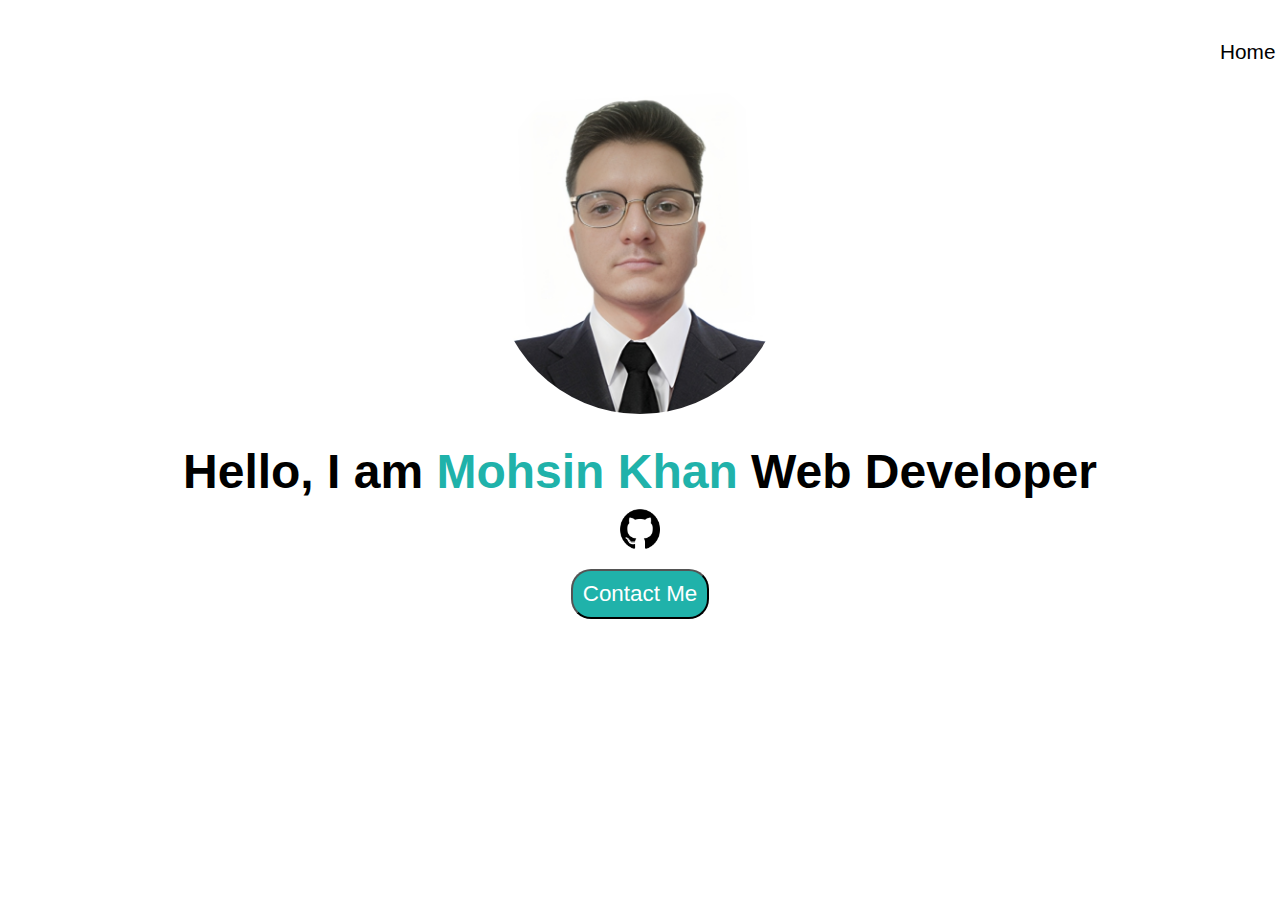
<file: Index.html>
<!DOCTYPE html>
<html lang="en">

<head>
    <meta charset="UTF-8">
    <meta name="viewport" content="width=device-width, initial-scale=1.0">
    <title>Mohsin Khan Portfolio</title>
    <link rel="stylesheet" href="CSS/index.css">
</head>

<body>
    <header>
        <nav class="nav">
            <ul>
                <li><a href="index.html">Home</a></li>
                <li><a href="Project.html" target="_blank">Project</a></li>
                <li><a href="About.html" target="_blank">About</a></li>
            </ul>
        </nav>
    </header>
    <section class="home">
        <img src="Images/My Img.png" alt="">
        <div class="h1">
            <h1>Hello, I am <span>Mohsin Khan</span> Web Developer</h1>
        </div>
        <div class="social">
            <a href="https://github.com/mohsink-programer" target="_blank"><img src="Images/Github.png" alt=""></a>
        </div>
        <div class="btn-1">
            <button class="btn"> <a href="Contact.html" target="_blank">Contact Me</a></button>
        </div>
    </section>
</body>

</html>
</file>
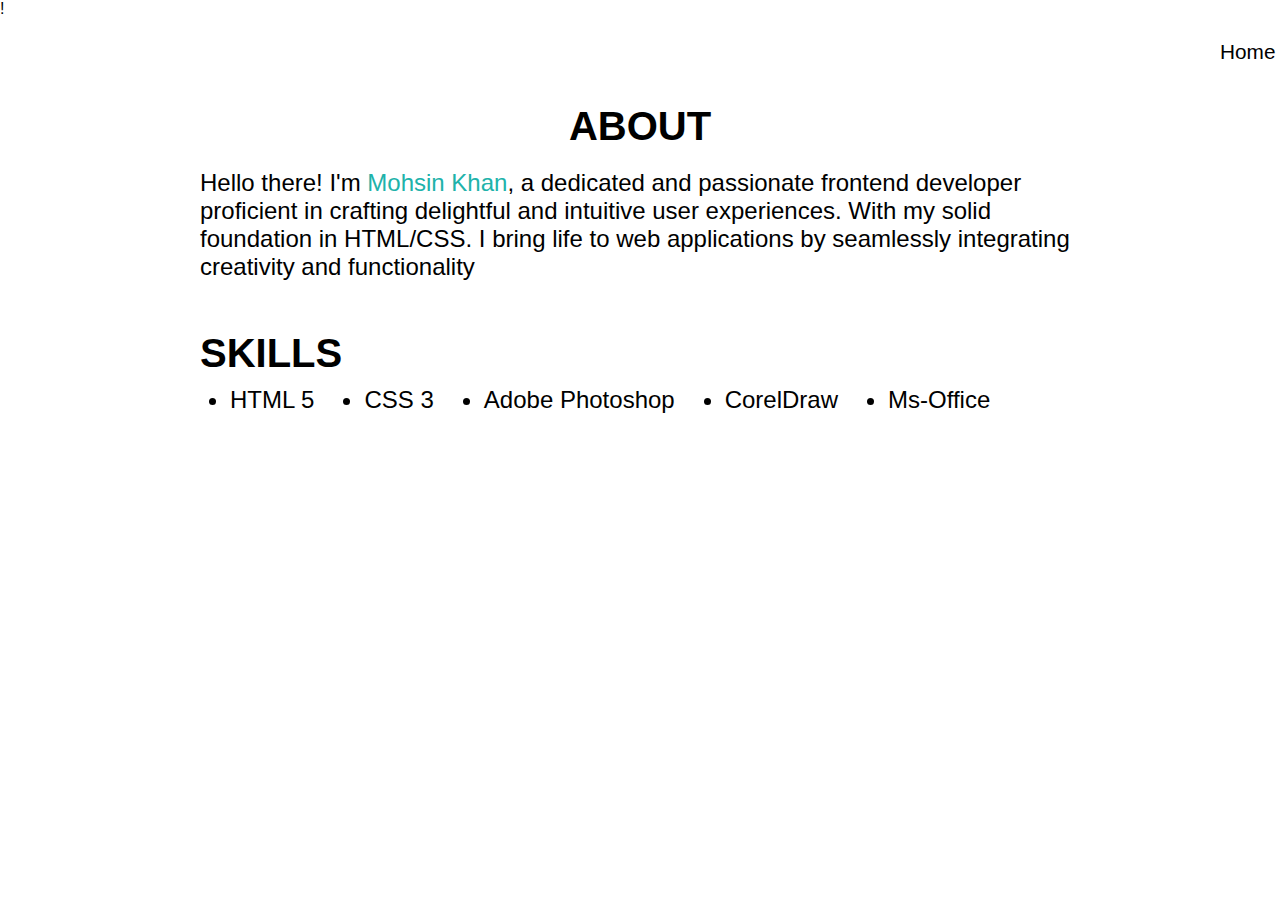
<file: About.html>
!
<!DOCTYPE html>
<html lang="en">

<head>
    <meta charset="UTF-8">
    <meta name="viewport" content="width=device-width, initial-scale=1.0">
    <title>Mohsin Khan Portfolio</title>
    <link rel="stylesheet" href="CSS/About.css">
</head>

<body>
    <header>
        <nav class="nav">
            <ul>
                <li><a href="index.html" target="_blank">Home</a></li>
                <li><a href="Project.html">Project</a></li>
                <li><a href="About.html" target="_blank">About</a></li>
            </ul>
        </nav>
    </header>
    <Section class="About">
        <h1 class="h1">About</h1>
        <p>Hello there! I'm <span>Mohsin Khan</span>, a dedicated and passionate frontend developer proficient in crafting delightful and intuitive user experiences. With my solid foundation in HTML/CSS. I bring life to web applications by seamlessly integrating creativity and functionality</p>
    </Section>
    <section class="Skills">
        <h1 class="h11"> Skills</h1>
        <ul>
            <li>HTML 5</li>
            <li>CSS 3</li>
            <li>Adobe Photoshop</li>
            <li>CorelDraw</li>
            <li>Ms-Office</li>
        </ul>
    </section>

</body>

</html>
</file>
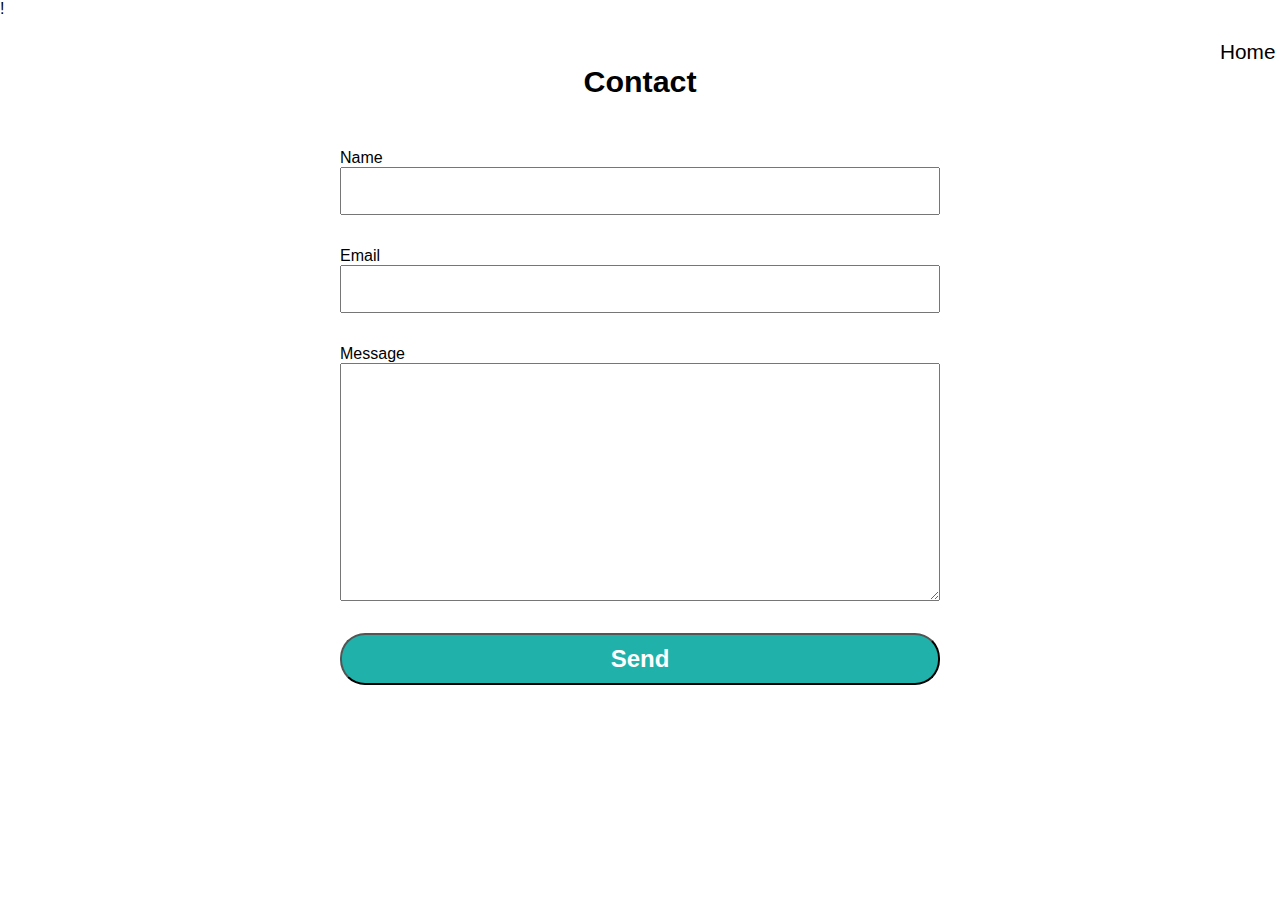
<file: Contact.html>
!
<!DOCTYPE html>
<html lang="en">

<head>
    <meta charset="UTF-8">
    <meta name="viewport" content="width=device-width, initial-scale=1.0">
    <title>Mohsin Khan Portfolio</title>
    <link rel="stylesheet" href="CSS/Contact.css">
</head>

<body>
    <header>
        <nav class="nav">
            <ul>
                <li><a href="index.html" target="_blank">Home</a></li>
                <li><a href="Project.html">Project</a></li>
                <li><a href="About.html" target="_blank">About</a></li>
            </ul>
        </nav>
    </header>

    <Section class="contact">
        <h1>Contact</h1>
        <form class="flex flex-col gap-8 md:w-[600px]">
            <div class="flex flex-col">
                <label for="name">Name</label>
                <input id="name" type="text" required="" name="name">
            </div>
            <div class="flex flex-col">
                <label for="email">Email</label>
                <input id="email" required="" name="email">
            </div>
            <div class="flex flex-col">
                <label for="message">Message</label>
                <textarea name="message" rows="9" id="message" minlength="15" required="">
            </textarea>
            </div>
            <button class="btn">Send</button>
        </form>
    </Section>
</body>

</html>
</file>
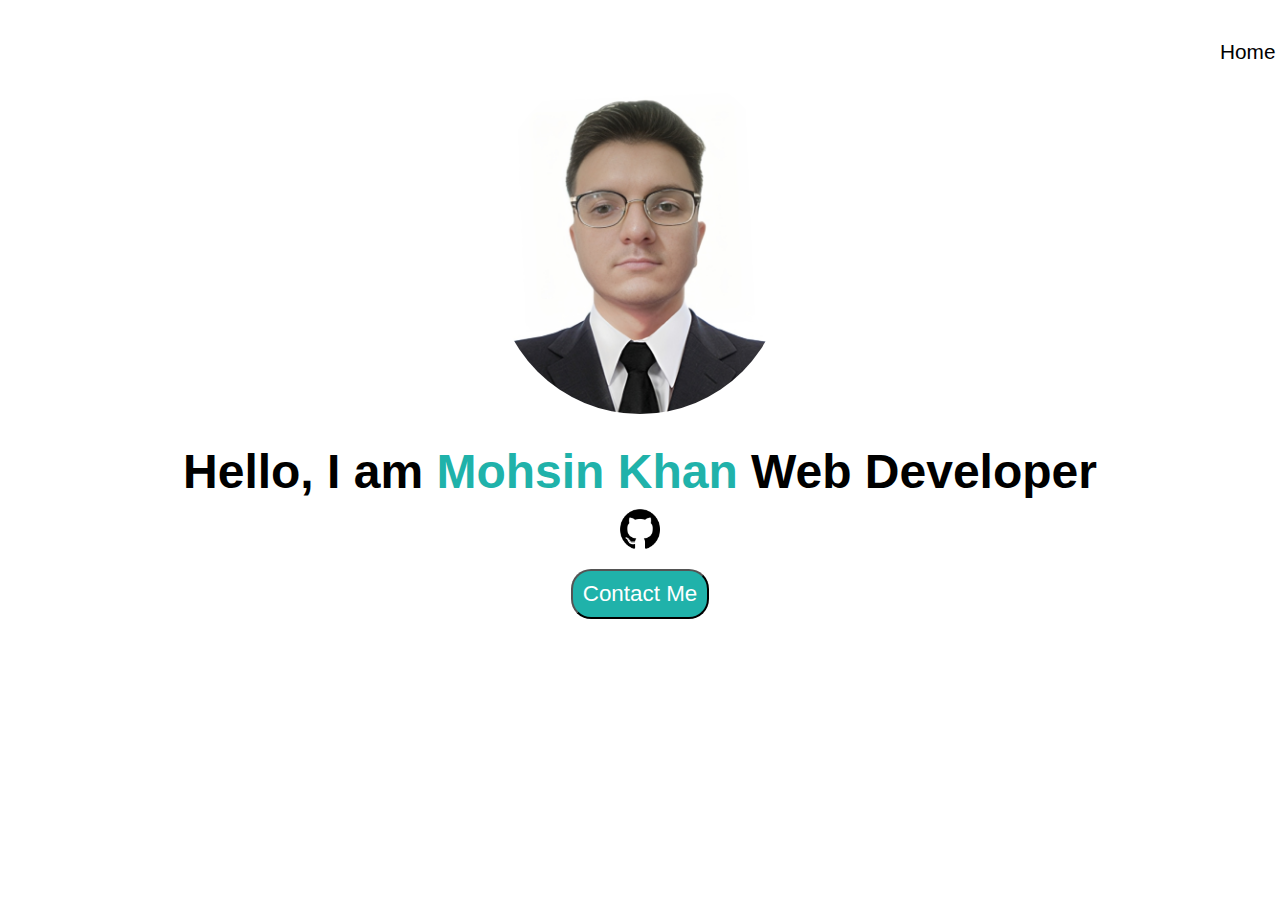
<file: Home.html>
<!DOCTYPE html>
<html lang="en">

<head>
    <meta charset="UTF-8">
    <meta name="viewport" content="width=device-width, initial-scale=1.0">
    <title>Mohsin Khan Portfolio</title>
    <link rel="stylesheet" href="CSS/Home.css">
</head>

<body>
    <header>
        <nav class="nav">
            <ul>
                <li><a href="Home.html">Home</a></li>
                <li><a href="Project.html" target="_blank">Project</a></li>
                <li><a href="About.html" target="_blank">About</a></li>
            </ul>
        </nav>
    </header>
    <section class="home">
        <img src="Images/My Img.png" alt="">
        <div class="h1">
            <h1>Hello, I am <span>Mohsin Khan</span> Web Developer</h1>
        </div>
        <div class="social">
            <a href="https://github.com/mohsink-programer" target="_blank"><img src="Images/Github.png" alt=""></a>
        </div>
        <div class="btn-1">
            <button class="btn"> <a href="Contact.html" target="_blank">Contact Me</a></button>
        </div>
    </section>
</body>

</html>
</file>
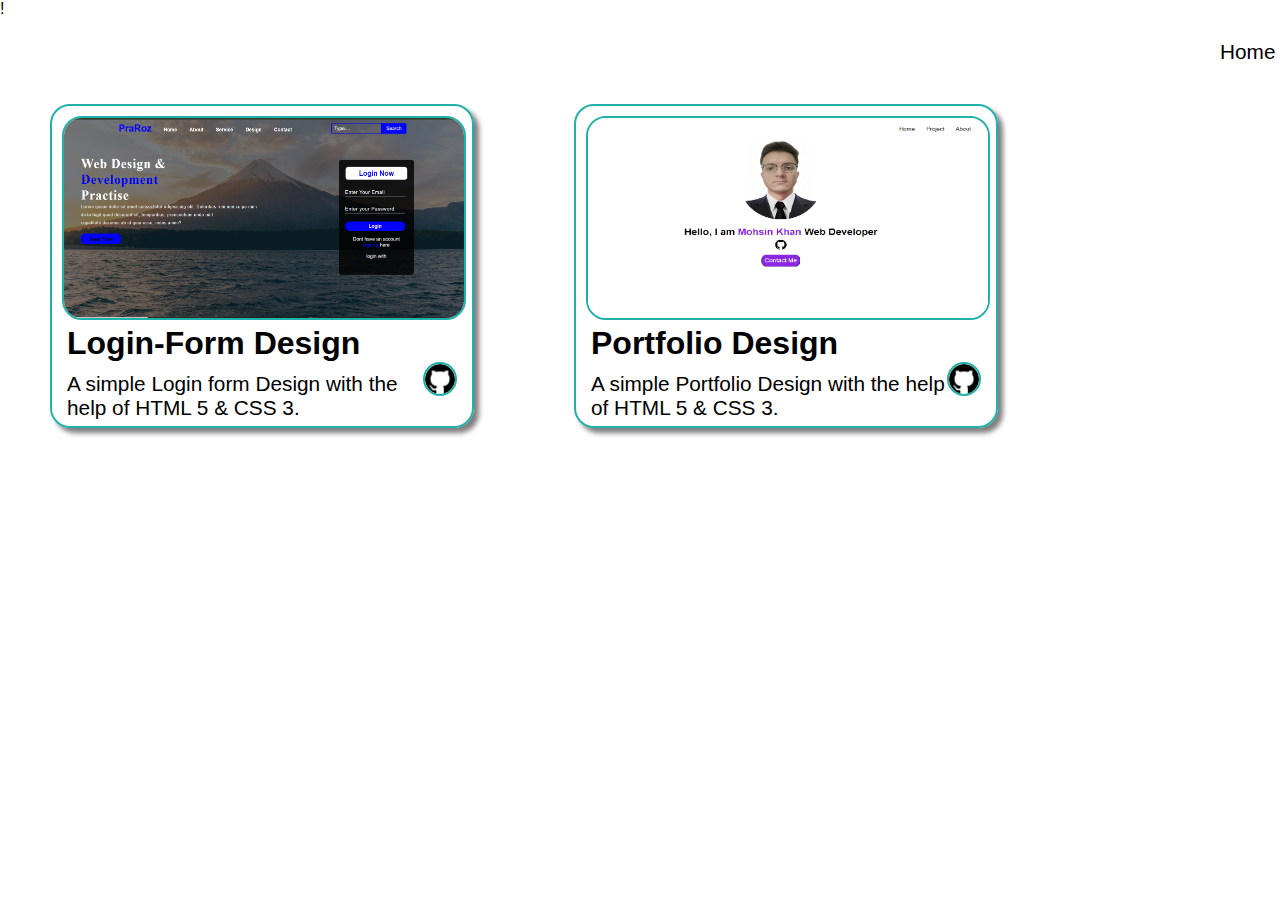
<file: Project.html>
!
<!DOCTYPE html>
<html lang="en">

<head>
    <meta charset="UTF-8">
    <meta name="viewport" content="width=device-width, initial-scale=1.0">
    <title>Mohsin Khan Portfolio</title>
    <link rel="stylesheet" href="CSS/Project.css">
</head>

<body>
    <header>
        <nav class="nav">
            <ul>
                <li><a href="index.html" target="_blank">Home</a></li>
                <li><a href="Project.html">Project</a></li>
                <li><a href="About.html" target="_blank">About</a></li>
            </ul>
        </nav>
    </header>
    <sectin class="project">
        <div class="box">
            <div>
                <img src="Images/Login-form.PNG" alt="">
                <div class="h1">
                    <h1>Login-Form Design</h1>
                    <a href="https://github.com/mohsink-programer/Login-form-Web-Design" target="_blank"><img
                            src="Images/Github.png" alt="" class="img"></a>
                </div>
                <div class="p">
                    A simple Login form Design with the help of HTML 5 & CSS 3.
                </div>
            </div>
        </div>
        <div class="box">
            <div>
                <img src="Images/Portfolio.PNG" alt="">
                <div class="h1">
                    <h1>Portfolio Design</h1>
                    <a href="https://github.com/mohsink-programer/Portfolio-Design" target="_blank"><img
                            src="Images/Github.png" alt="" class="img"></a>
                </div>
                <div class="p">
                    A simple Portfolio Design with the help of HTML 5 & CSS 3.
                </div>
            </div>
            </section>
</body>

</html>
</file>
<file: CSS/index.css>
* {
    margin: 0;
    padding: 0;
}

.nav {
    font-family: Arial, Helvetica, sans-serif;
    margin: 40px 0 0 1200px;
}

.nav ul {
    display: flex;
}

.nav ul li {
    list-style: none;
}

.nav ul li a {
    text-decoration: none;
    padding: 10px;
    margin: 10px;
    color: black;
    font-size: 1.3rem;
    border-radius: 20px;
}

.nav ul li a:hover {
    color: lightseagreen
}

.nav ul li a:active {
    color: blue;
}


.home>img {
    display: block;
    margin: auto;
    height: 350px;
    border-radius: 9999px;
}

.h1 {
    margin: 30px 0 10px 0;
    font-family: Arial, Helvetica, sans-serif;
    font-size: 1.5rem;
    text-align: center;
}

.h1 span {
    color: lightseagreen
}

.social img {
    display: block;
    margin: auto;
    height: 40px;
}

.social img:hover {
    border-radius: 50px;
    border: 2px solid lightseagreen;
    padding: 5px;
}

.btn-1 {
    margin: 20px 0 0 0;
    display: flex;
    justify-content: center;
}

.btn a {
    text-decoration: none;
    color: white;
}

.btn {
    padding: 10px;
    background-color: lightseagreen;
    border-radius: 20px;
    font-size: 1.4rem;
}

.btn:hover {
    background-color: lightseagreen;
    opacity: 0.7;

}
</file>
<file: CSS/About.css>
* {
    margin: 0;
    padding: 0;
    font-family: Arial, Helvetica, sans-serif;
}

.nav {
    margin: 22px 0 0 1200px;
}

.nav ul {
    display: flex;
}

.nav ul li {
    list-style: none;
}

.nav ul li a {
    text-decoration: none;
    padding: 10px;
    margin: 10px;
    color: black;
    font-size: 1.3rem;
    border-radius: 20px;
}

.nav ul li a:hover {
    color: lightseagreen;

}

.nav ul li a:active {
    color: blue;
}

.h1 {
    margin: 40px 0 20px 0;
    text-align: center;
    font-size: 2.5rem;
    text-transform: uppercase;
}

.About p{
    margin: 0 200px 0 200px;
    font-size: 1.5rem;
}

.About p span{
    color: lightseagreen;
}

.Skills{
    margin: 50px 200px 0 200px;
}

.Skills>h1{
    font-size: 2.5rem;
    text-transform: uppercase;
}
.Skills ul{
    display: flex;
}

.Skills ul li{
    font-size: 1.5rem;
    margin: 10px 20px 0 30px;
}
</file>
<file: CSS/Contact.css>
* {
    margin: 0;
    padding: 0;
    font-family: Arial, Helvetica, sans-serif;
}

.nav {
    margin: 22px 0 0 1200px;
}

.nav ul {
    display: flex;
}

.nav ul li {
    list-style: none;
}

.nav ul li a {
    text-decoration: none;
    padding: 10px;
    margin: 10px;
    color: black;
    font-size: 1.3rem;
    border-radius: 20px;
}

.nav ul li a:hover {
    color: lightseagreen;

}

.nav ul li a:active {
    color: blue;
}

form {
    display: block;
    margin: auto;
}

@media (min-width: 768px) {
    .md\:w-\[600px\] {
        width: 600px;
    }
}

.gap-8 {
    gap: 2rem;
}

.items-center {
    align-items: center;
}
.flex-col {
    flex-direction: column;
}
.flex {
    display: flex;
}

.contact>h1{
text-align: center;
font-size: 1.9rem;
margin: 0 0 50px 0;
}

input{
    padding: 10px;
    font-size: 1.3rem;
}

input:hover{
    border: 2px solid lightseagreen;
}

textarea{
    font-size: 1.3rem;
    padding: 10px;
}
textarea:hover{
    border: 2px solid lightseagreen;
}

.btn{
    background-color: lightseagreen;
    padding: 10px;
    font-size: 1.5rem;
    font-weight: bold;
    color: white;
    border-radius: 25px;
}
</file>
<file: CSS/Home.css>
* {
    margin: 0;
    padding: 0;
}

.nav {
    font-family: Arial, Helvetica, sans-serif;
    margin: 40px 0 0 1200px;
}

.nav ul {
    display: flex;
}

.nav ul li {
    list-style: none;
}

.nav ul li a {
    text-decoration: none;
    padding: 10px;
    margin: 10px;
    color: black;
    font-size: 1.3rem;
    border-radius: 20px;
}

.nav ul li a:hover {
    color: lightseagreen
}

.nav ul li a:active {
    color: blue;
}


.home>img {
    display: block;
    margin: auto;
    height: 350px;
    border-radius: 9999px;
}

.h1 {
    margin: 30px 0 10px 0;
    font-family: Arial, Helvetica, sans-serif;
    font-size: 1.5rem;
    text-align: center;
}

.h1 span {
    color: lightseagreen
}

.social img {
    display: block;
    margin: auto;
    height: 40px;
}

.social img:hover {
    border-radius: 50px;
    border: 2px solid lightseagreen;
    padding: 5px;
}

.btn-1 {
    margin: 20px 0 0 0;
    display: flex;
    justify-content: center;
}

.btn a {
    text-decoration: none;
    color: white;
}

.btn {
    padding: 10px;
    background-color: lightseagreen;
    border-radius: 20px;
    font-size: 1.4rem;
}

.btn:hover {
    background-color: lightseagreen;
    opacity: 0.7;

}
</file>
<file: CSS/Project.css>
* {
    margin: 0;
    padding: 0;
    font-family: Arial, Helvetica, sans-serif;
}

.nav {
    margin: 22px 0 0 1200px;
}

.nav ul {
    display: flex;
}
 
.nav ul li {
    list-style: none;
}

.nav ul li a {
    text-decoration: none;
    padding: 10px;
    margin: 10px;
    color: black;
    font-size: 1.3rem;
    border-radius: 20px;
}

.nav ul li a:hover {
    color: lightseagreen;

}

.nav ul li a:active {
    color: blue;
}

.project{
    display: flex;
}
.box{
    margin: 40px 50px;
    box-shadow: 5px 5px 5px rgb(128, 126, 126);
    border: 2px solid lightseagreen;
    padding: 10px;
    width: 400px;
    height: 300px;
    border-radius: 20px;
}

.box:hover{
    box-shadow: 15px 15px rgb(128, 126, 126);
    padding: 20px;

}

.box img{
    border: 2px solid lightseagreen;
    border-radius: 20px;
    width: 400px;
    height: 200px;
}

.img:hover{
    padding: 5px;
} 

.box a{
    text-decoration: none;
}
.box a img{
    float: right;
    width: 30px;
    height: 30px;
}
.h1{
    padding: 5px;
    font-family: Arial, Helvetica, sans-serif;
}

.p{
    padding: 5px;
    font-family: Arial, Helvetica, sans-serif;
    font-size: 1.3rem;
}
</file>
